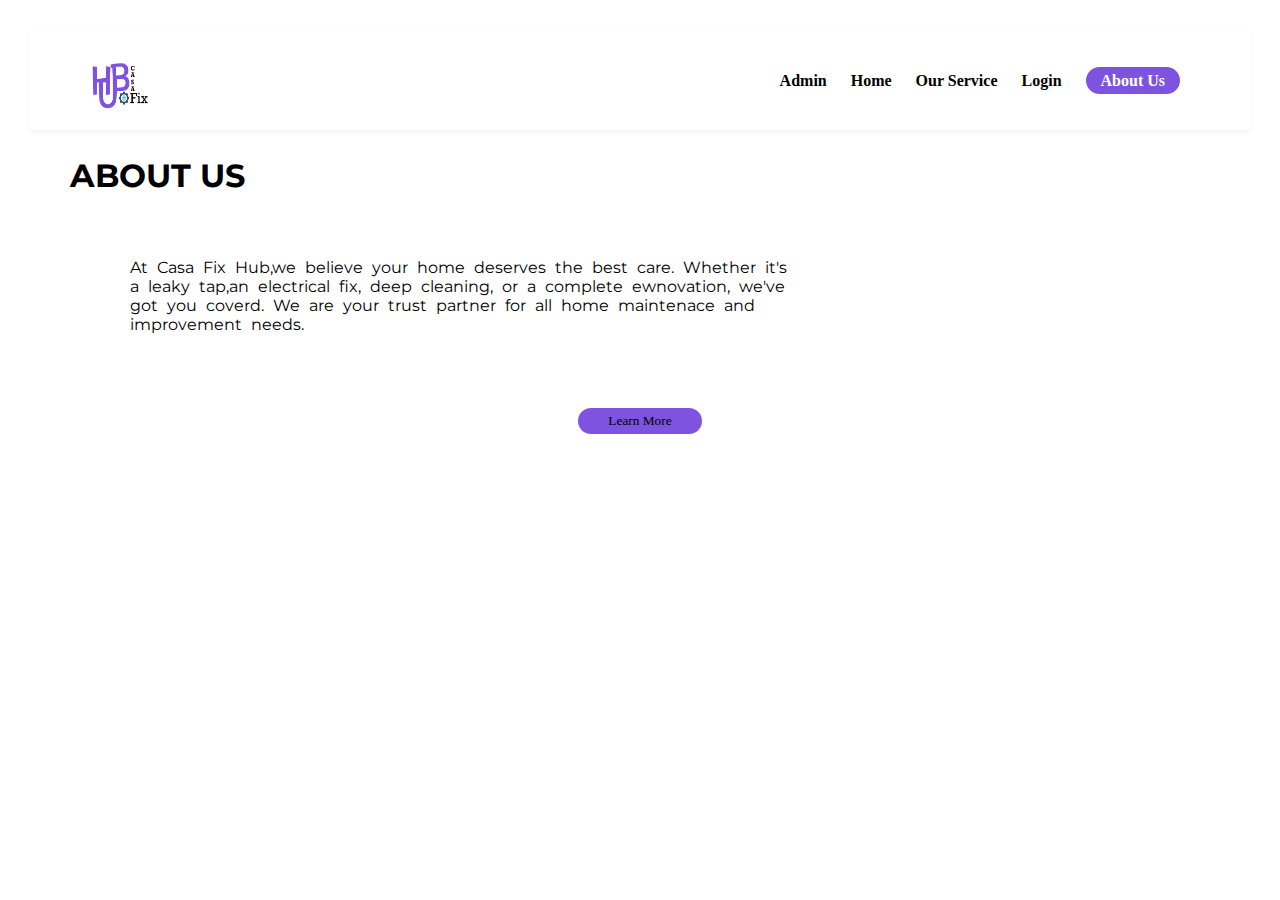
<file: index.html>
<html>
    <head>
        <title>casa fix hub</title>
        <link rel="stylesheet" href="vasanth.css">
        <link rel="icon" type="image/x-icon" href="logo1.png">
        <style>
            @import url('https://fonts.googleapis.com/css2?family=Montserrat:ital,wght@0,100..900;1,100..900&family=Roboto:ital,wght@0,100..900;1,100..900&display=swap');
            </style>
    </head>
    <body>
        <div class="first-dev">
        <header>
            <img src="logo1.png" class="logo">
            <nav>
                <ul class="nav-links">
                    <li><a href="#">Admin</a></li>
                    <li><a href="#">Home</a></li>
                    <li><a href="#">Our Service</a></li>
                    <li><a href="#">Login</a></li>
                    <li><a href="#" class="active">About Us</a></li>
                </ul>
            </nav>
            <a href="#"></a>
        </header>
        </div>
        <div class="secound-dev">
            <h1>ABOUT US</h1>
        </div>
        <div class="div2">
            <P class="phr">
            At Casa Fix Hub,we believe your home deserves the best care. Whether it's <br>
            a leaky tap,an electrical fix, deep cleaning, or a complete ewnovation, we've<br>
            got you coverd. We are your trust partner for all home maintenace and <br>
            improvement needs.<br>
            </P>
        </div>
        <br>
        <br>
        <div class="div3">
            <button class="button"> <a href="vasanth2.html">Learn More </a> </button>
        </div>
    

    </body>
</html>
</file>
<file: vasanth.css>
body{
    margin: 0%;
    padding: 30px 30px;
    font-family: "Montserrat", sans-serif;
    font-optical-sizing: auto;

}
a{
    text-decoration: none;
    color: black;
    font-family: 'Times New Roman', Times, serif;
    
}

header {
    display: flex;
    justify-content: space-between;
    align-items: center;
    padding: 20px 60px;
    background: #fff;
    box-shadow: 0 2px 5px rgba(0,0,0,0.05);
  }
  
.logo{
    cursor: pointer;
    margin-right: auto;
    width: 60px;
    height: 60px;
    
}
.nav-links{
    font: bold;
    list-style: none;
    transform: 0.5s;
    margin-left: auto;

}
.nav-links li{
    display: inline-block;
    padding: 0px 10px;
    font-weight: 700;

    
}
.nav-links li a.active{
    color: white;
}
.nav-links li a:hover{
    color:white;
    background-color:  #7D53DF;
    border-radius: 50px;
    padding:5px 15px;


}
.active{
    background-color: #7D53DF;
    border-radius: 50px;
    padding:5px 15px;
}

h1{
    padding: 5px 40px;
}
.div2{
    padding: 20px 20px;
    align-items: center;

}
.phr{
    padding-left: 80px;
    word-spacing: 5px;
    
}
.div3{
    display: flex;
    justify-content: center;
    
}

.button{
    display: flex;
    justify-content: center;
    text-align: center;
    padding: 5px 30px;
    border-radius: 50px;
    background-color:  #7D53DF;
    color: white;
    border: none;
    
}
.div3 .button a{
    text-decoration: none;
}
</file>
